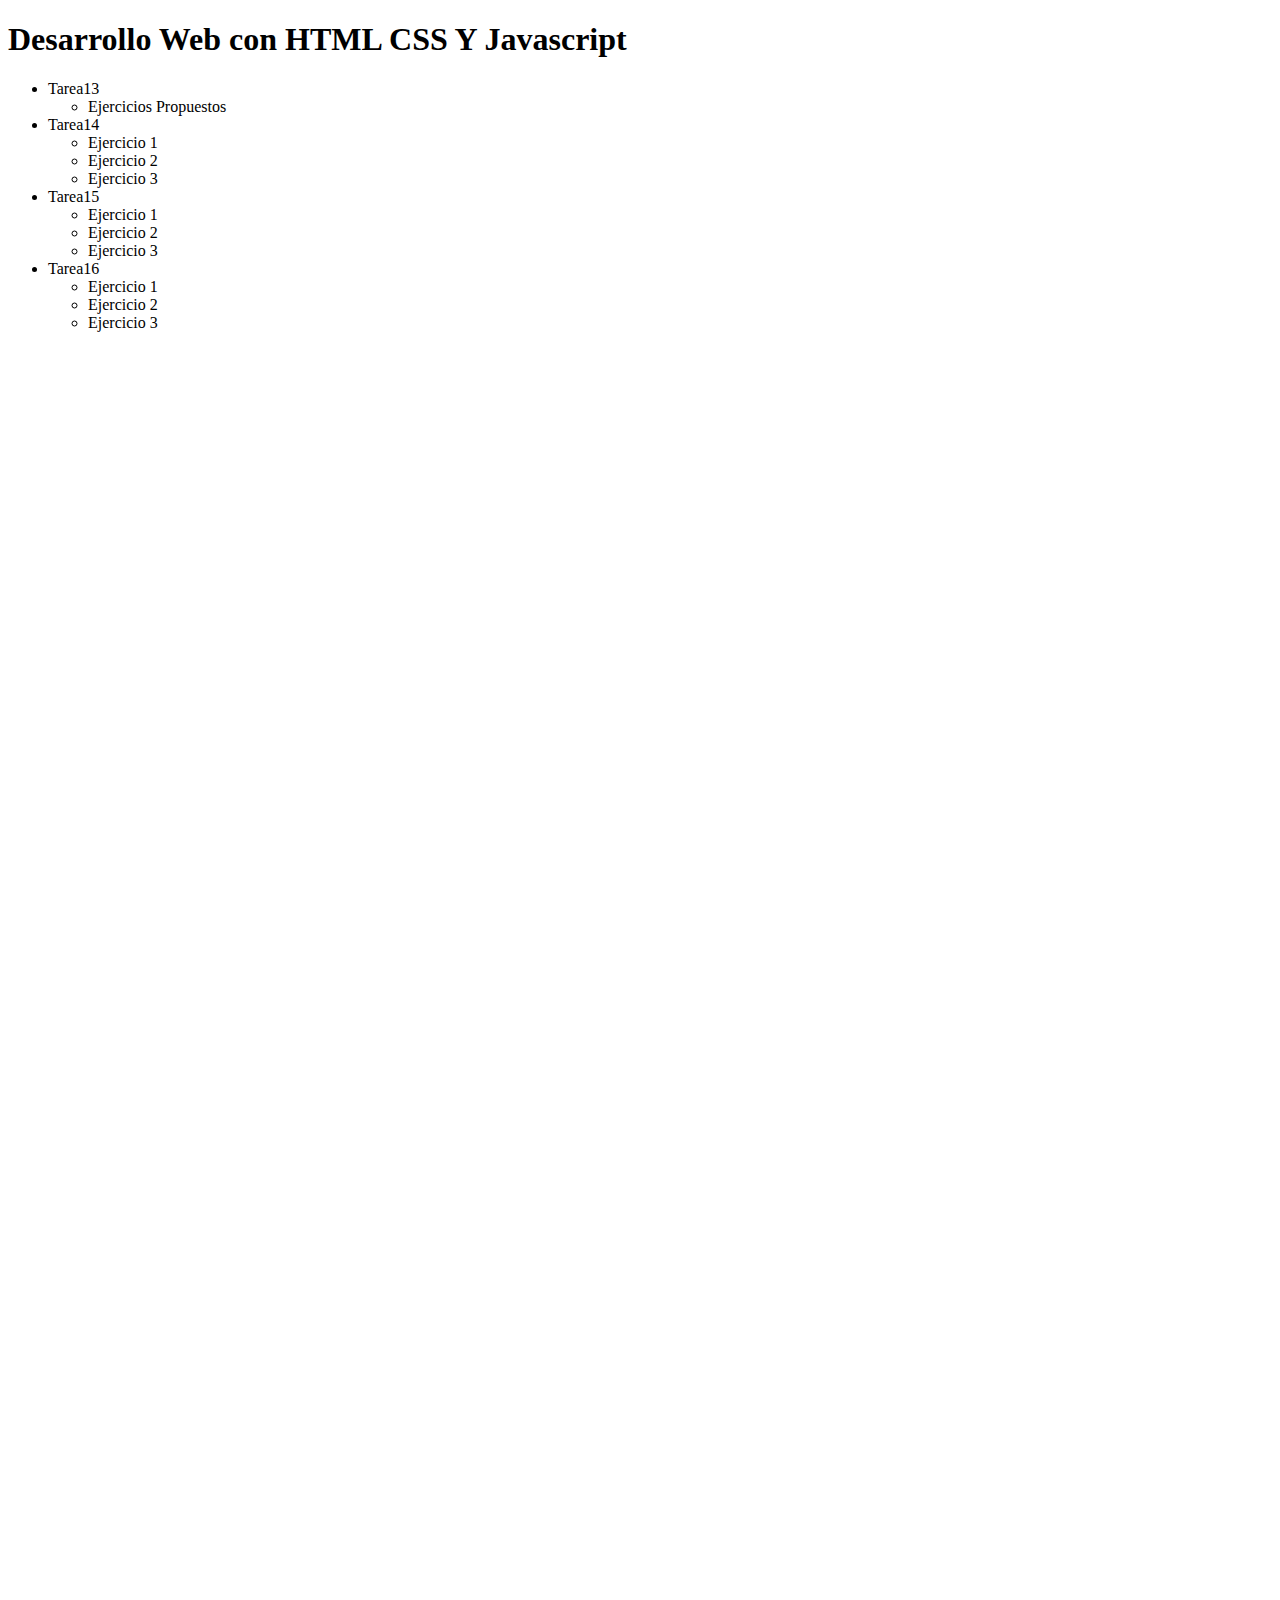
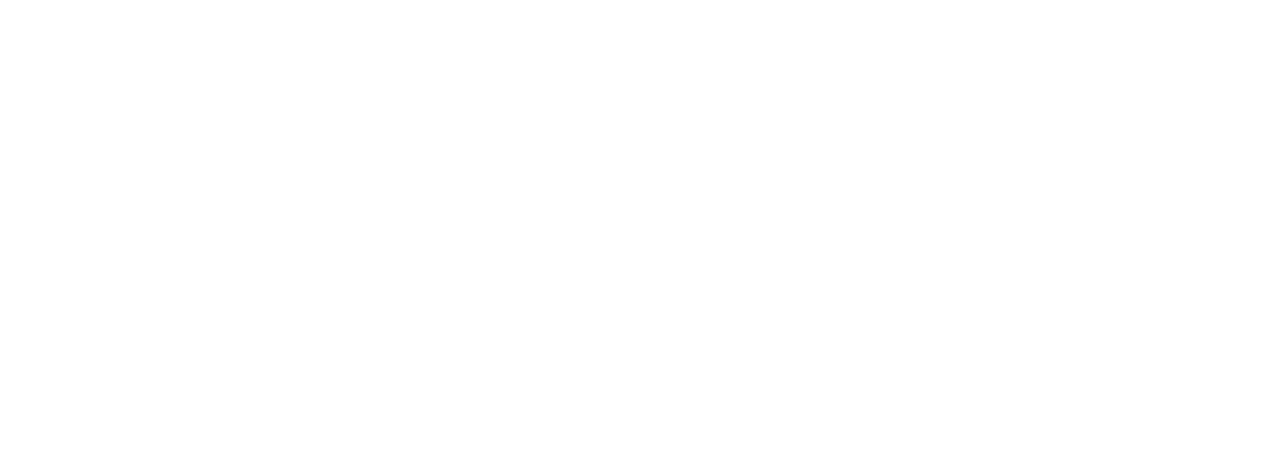
<file: index.html>
<!DOCTYPE html>
<html lang="es">
<head>
    <meta charset="UTF-8">
    <meta http-equiv="X-UA-Compatible" content="IE=edge">
    <meta name="viewport" content="width=device-width, initial-scale=1.0">
    <link href="https://cdn.jsdelivr.net/npm/bootstrap@5.0.2/dist/css/bootstrap.min.css" rel="stylesheet" integrity="sha384-EVSTQN3/azprG1Anm3QDgpJLIm9Nao0Yz1ztcQTwFspd3yD65VohhpuuCOmLASjC" crossorigin="anonymous">
    <script src="https://cdn.jsdelivr.net/npm/bootstrap@5.0.2/dist/js/bootstrap.bundle.min.js" integrity="sha384-MrcW6ZMFYlzcLA8Nl+NtUVF0sA7MsXsP1UyJoMp4YLEuNSfAP+JcXn/tWtIaxVXM" crossorigin="anonymous"></script>
    <link rel="stylesheet" href="">
    <title>Tareas del 13-16</title>
</head>
<body>
    <h1>Desarrollo Web con HTML CSS Y Javascript</h1>
    <nav class="navbar navbar-expand-lg navbar-light bg-primary">
        <section class="container-fluid">
            <ul class="navbar-nav me-auto mb-2 mb-lg-0">
              <li class="nav-item dropdown">
                <a class="nav-link dropdown-toggle fw-bold fs-4" role="button" data-bs-toggle="dropdown" aria-expanded="false"  aria-current="page" id="btntarea13" >Tarea13</a>
                <ul class="dropdown-menu" aria-labelledby="navbarDropdown">
                    <li><a class="dropdown-item" id="btntarea13p" role="button" aria-current="page">Ejercicios Propuestos</a></li>
                </ul>    
              </li>
              <!-- Tarea 14 -->
              <li class="nav-item dropdown">
                <a class="nav-link dropdown-toggle fw-bold fs-4" role="button" data-bs-toggle="dropdown" aria-expanded="false"  aria-current="page" id="btntarea14">Tarea14</a>
                <ul class="dropdown-menu" aria-labelledby="navbarDropdown">
                    <li><a class="dropdown-item"   id="btntarea14e1" role="button" aria-current="page">Ejercicio 1</a></li>
                    <li><a class="dropdown-item" id="btntarea14e2" role="button" aria-current="page">Ejercicio 2</a></li>
                    <li><a class="dropdown-item"  id="btntarea14e3" role="button" aria-current="page">Ejercicio 3</a></li>
                </ul>
                
                <!-- Tarea 15 -->
              <li class="nav-item dropdown">
                <a class="nav-link dropdown-toggle fw-bold fs-4" role="button" data-bs-toggle="dropdown" aria-expanded="false"  aria-current="page" id="btntarea15">Tarea15</a>
                <ul class="dropdown-menu" aria-labelledby="navbarDropdown">
                    <li><a class="dropdown-item"   id="btntarea15e1" role="button" aria-current="page">Ejercicio 1</a></li>
                    <li><a class="dropdown-item" id="btntarea15e2" role="button" aria-current="page">Ejercicio 2</a></li>
                    <li><a class="dropdown-item"  id="btntarea15e3" role="button" aria-current="page">Ejercicio 3</a></li>
                </ul>    
              </li>

              <!-- Tarea 16 -->
              <li class="nav-item dropdown">
                <a class="nav-link dropdown-toggle fw-bold fs-4" role="button" data-bs-toggle="dropdown" aria-expanded="false"  aria-current="page">Tarea16</a>
                <ul class="dropdown-menu" aria-labelledby="navbarDropdown">
                    <li><a class="dropdown-item"   id="btntarea16e1" role="button" aria-current="page">Ejercicio 1</a></li>
                    <li><a class="dropdown-item" id="btntarea16e2" role="button" aria-current="page">Ejercicio 2</a></li>
                    <li><a class="dropdown-item"  id="btntarea16e3" role="button" aria-current="page">Ejercicio 3</a></li>
                </ul>    
              </li>
              </li>
            </ul>
        </section>
      </nav>

      <iframe id="frame"
    name="frame"
    title="frame1"
    width="1000"
    height="1700"
    frameborder="0"
    scrolling="no"
    marginheight="0"
    marginwidth="0"
    src="">
</iframe>
</body>
</html>
<script src="js/funciones.js"> </script>
</file>
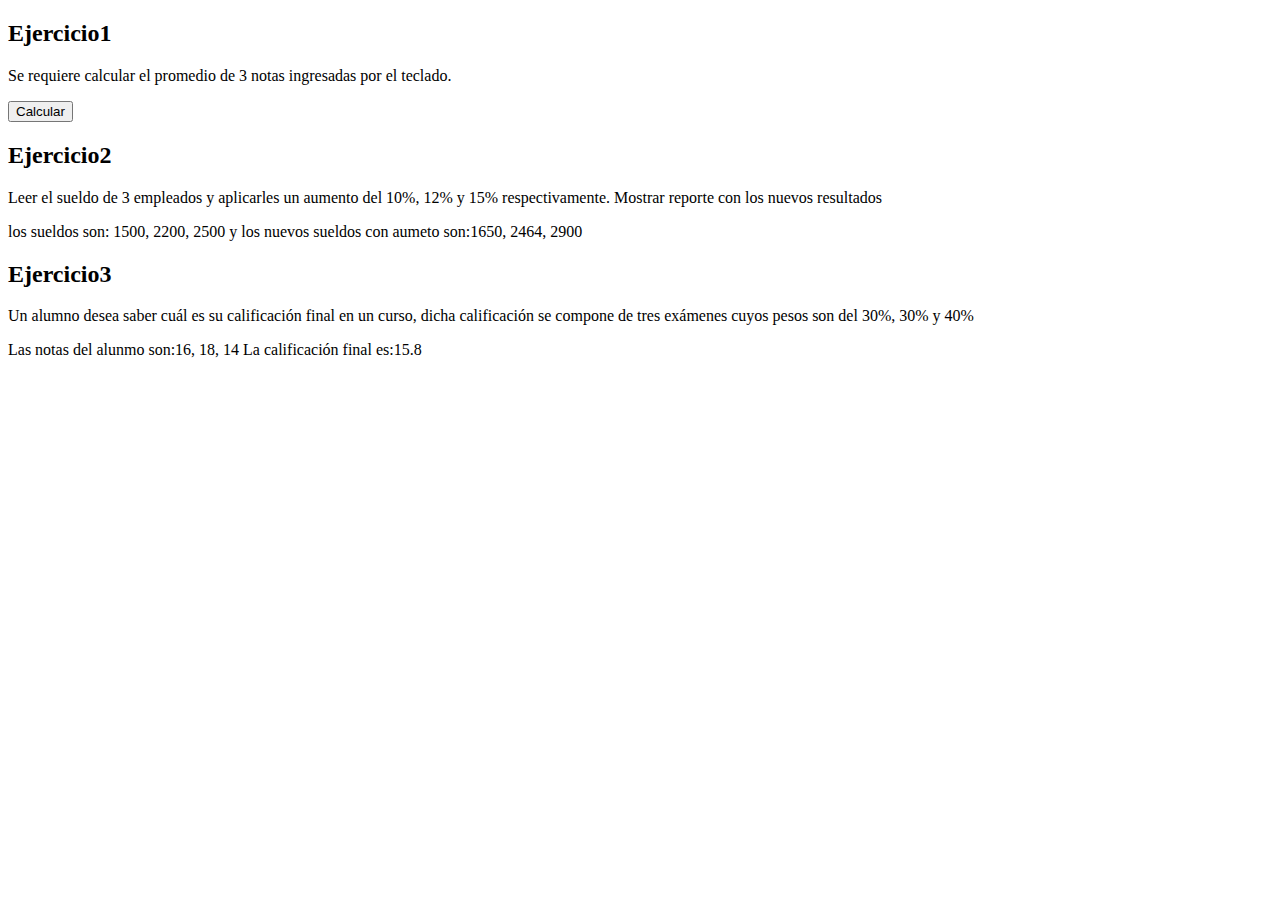
<file: tarea13.html>
<!DOCTYPE html>
<html lang="en">
<head>
    <meta charset="UTF-8">
    <meta http-equiv="X-UA-Compatible" content="IE=edge">
    <meta name="viewport" content="width=device-width, initial-scale=1.0">
    <title>Document</title>
</head>
<body>
    <h2>Ejercicio1</h2>
    <p>Se requiere calcular el promedio de 3 notas ingresadas por el teclado.</p>
    <p id="resultado1"></p>
    <input type="button" value="Calcular" id="btnre1">

    <h2>Ejercicio2</h2>
    <p>Leer el sueldo de 3 empleados y aplicarles un aumento del 10%, 12% y 15% respectivamente. Mostrar reporte con los nuevos resultados</p>
    <p id="resultado2"></p>

    <h2>Ejercicio3</h2>
    <p>Un alumno desea saber cuál es su calificación final en un curso, dicha calificación se compone de tres exámenes cuyos pesos son del 30%, 30% y 40%</p>
    <p id="resultado3"></p>
</body>
</html>
<script src="js/funciones13.js"></script>
</file>
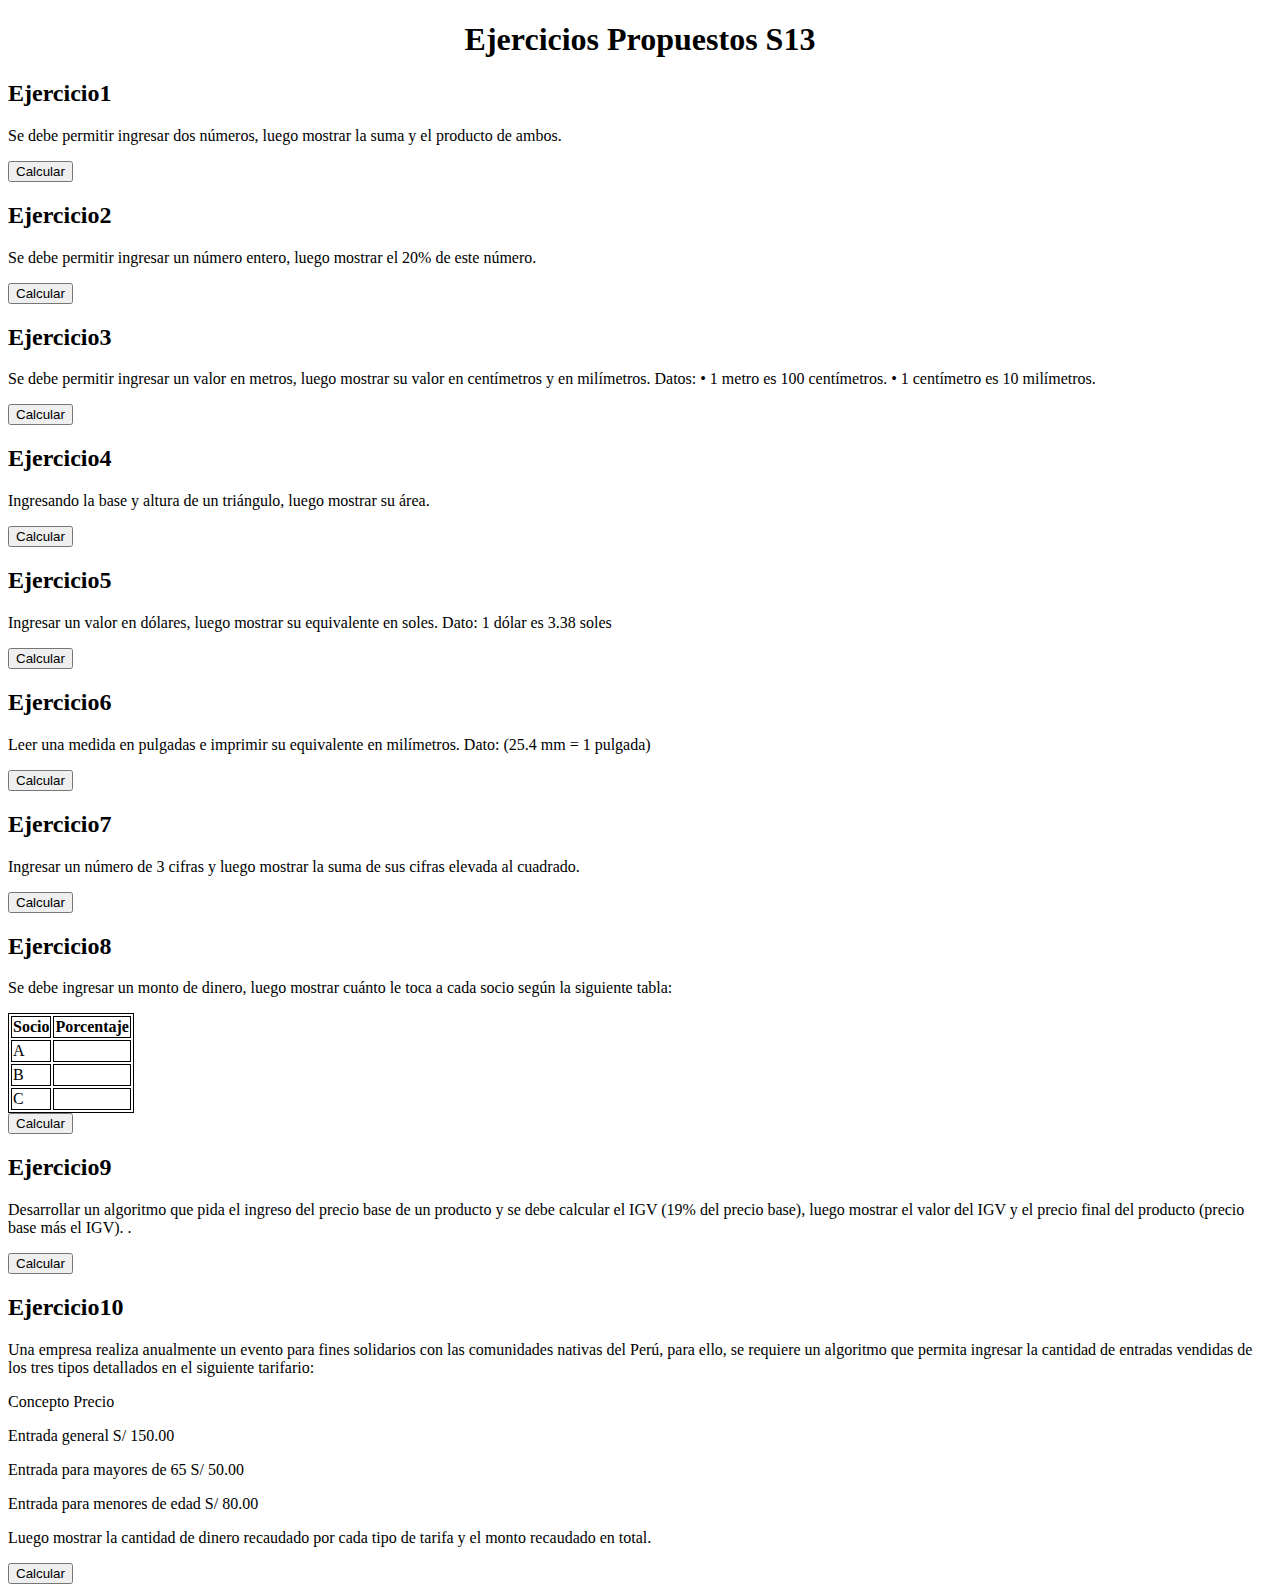
<file: tarea13p.html>
<!DOCTYPE html>
<html lang="es">
<head>
    <meta charset="UTF-8">
    <meta http-equiv="X-UA-Compatible" content="IE=edge">
    <meta name="viewport" content="width=device-width, initial-scale=1.0">
    <link rel="stylesheet" href="css/style.css">
    <title>Ejercicios Propuestos</title>
</head>
<body>
    <h1>Ejercicios Propuestos S13</h1>
    <h2>Ejercicio1</h2>
    <p>Se debe permitir ingresar dos números, luego mostrar la suma y el producto de ambos. </p>
    <p id="resultado1"></p>
    <input type="button" value="Calcular" id="btnresultado1">
    <h2>Ejercicio2</h2>
    <p>Se debe permitir ingresar un número entero, luego mostrar el 20% de este número.  </p>
    <p id="resultado2"></p>
    <input type="button" value="Calcular" id="btnresultado2">
    <h2>Ejercicio3</h2>
    <p>Se debe permitir ingresar un valor en metros, luego mostrar su valor en centímetros y en milímetros.  
        Datos:  
        • 1 metro es 100 centímetros. 
        • 1 centímetro es 10 milímetros. 
         </p>
    <p id="resultado3"></p>
    <input type="button" value="Calcular" id="btnresultado3">
    
    <h2>Ejercicio4</h2>
    <p>Ingresando la base y altura de un triángulo, luego mostrar su área.</p>
    <p id="resultado4"></p>
    <input type="button" value="Calcular" id="btnresultado4">
    <h2>Ejercicio5</h2>
    <p>Ingresar un valor en dólares, luego mostrar su equivalente en soles. Dato: 1 dólar es 3.38 soles</p>
    <p id="resultado5"></p>
    <input type="button" value="Calcular" id="btnresultado5">
    <h2>Ejercicio6</h2>
    <p>Leer una medida en pulgadas e imprimir su equivalente en milímetros. 
        Dato: (25.4 mm = 1 pulgada)
        </p>
    <p id="resultado6"></p>
    <input type="button" value="Calcular" id="btnresultado6">
    <h2>Ejercicio7</h2>
    <p>Ingresar un número de 3 cifras y luego mostrar la suma de sus cifras elevada al cuadrado.</p>
    <p id="resultado7"></p>
    <input type="button" value="Calcular" id="btnresultado7">
    <h2>Ejercicio8</h2>
    <p>Se debe ingresar un monto de dinero, luego mostrar cuánto le toca a cada socio según la siguiente tabla:
        </p>
    <table class="border">
        <thead >
            <tr >
                <th>Socio</th>
                <th>Porcentaje</th>
            </tr>
        </thead>
        <tbody>
            <tr>
                <td>A</td>
                <td id="porcentajea"></td>
            </tr>
            <tr>
                <td>B</td>
                <td id="porcentajeb"></td>
            </tr>
            <tr>
                <td>C</td>
                <td id="porcentajec"></td>
            </tr>
        </tbody>
    </table>
    <input type="button" value="Calcular" id="btnresultado8">
    <h2>Ejercicio9</h2>
    <p>Desarrollar un algoritmo que pida el ingreso del precio base de un producto y se debe calcular el IGV (19% del precio base), luego mostrar el valor del IGV y el precio final del producto (precio base más el IGV). 
        .</p>
    <p id="resultado9"></p>
    <input type="button" value="Calcular" id="btnresultado9">
    <h2>Ejercicio10</h2>
    <p>Una empresa realiza anualmente un evento para fines solidarios con las comunidades nativas del Perú, para ello, se requiere un algoritmo que permita ingresar la cantidad de entradas vendidas de los tres tipos detallados en el siguiente tarifario: 
        </p>
    <p>Concepto Precio </p>  
    <p>Entrada general S/ 150.00 </p> 
    <p>Entrada para mayores de 65 S/ 50.00</p>
    <p>Entrada para menores de  edad S/ 80.00 </p>
    <p>Luego mostrar la cantidad de dinero recaudado por cada tipo de tarifa y el monto recaudado en total. </p>
        
    <p id="resultado10"></p>
    <input type="button" value="Calcular" id="btnresultado10">
</body>
</html>
<script src="js/funciones13p.js"></script>
</file>
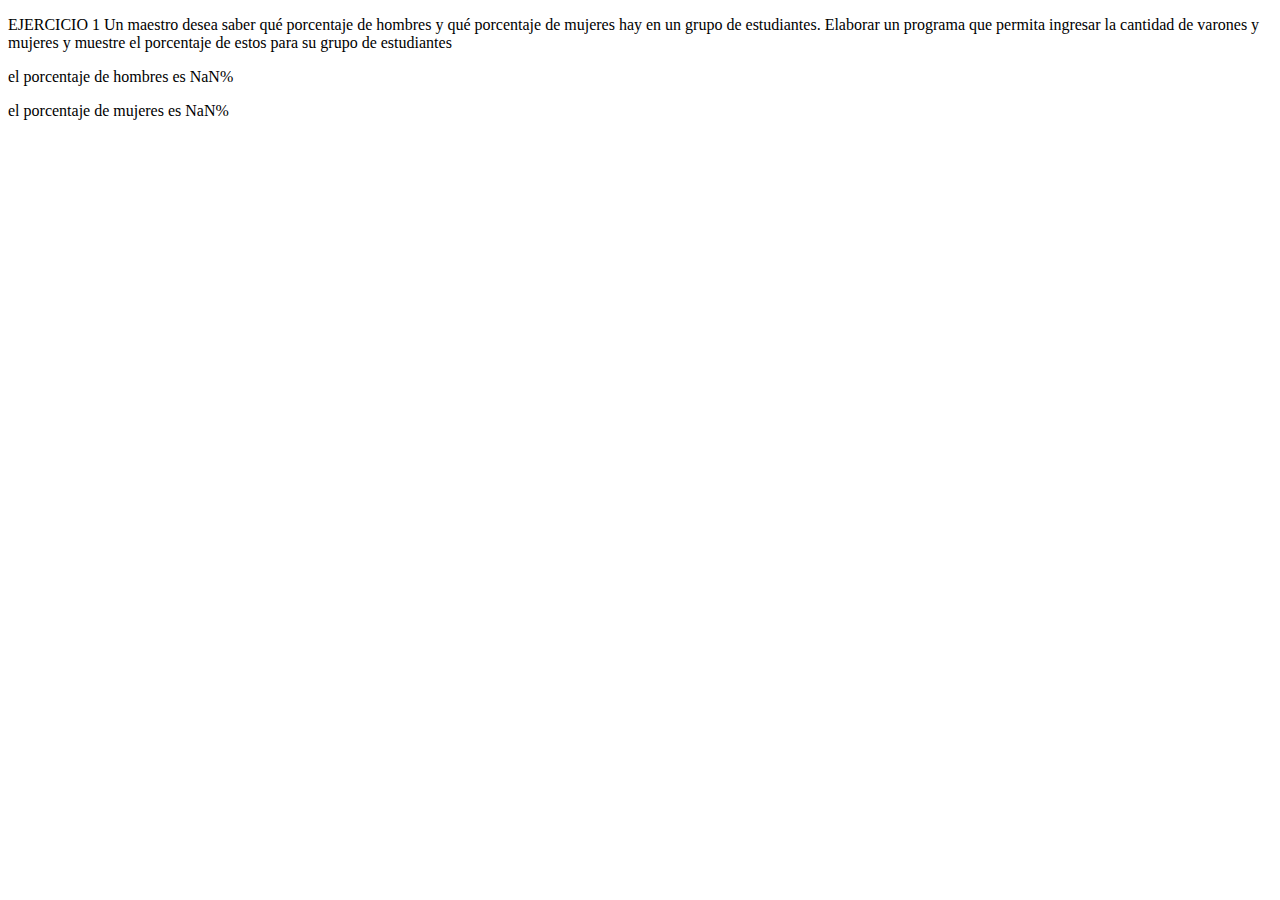
<file: tarea14e1.html>
<!DOCTYPE html>
<html lang="en">
<head>
    <meta charset="UTF-8">
    <meta http-equiv="X-UA-Compatible" content="IE=edge">
    <meta name="viewport" content="width=device-width, initial-scale=1.0">
    <title>Ekercicio 1</title>
</head>
<body>
    <p>EJERCICIO 1
        Un maestro desea saber qué porcentaje de hombres y qué porcentaje de mujeres hay en un grupo de estudiantes. Elaborar un programa que permita ingresar la cantidad de varones y mujeres y muestre el porcentaje de estos para su grupo de estudiantes
        </p>
    <p id="hombres"></p> 
    <p id="mujeres"></p>   
</body>
</html>
<script src="js/funciones14e1.js"></script>
</file>
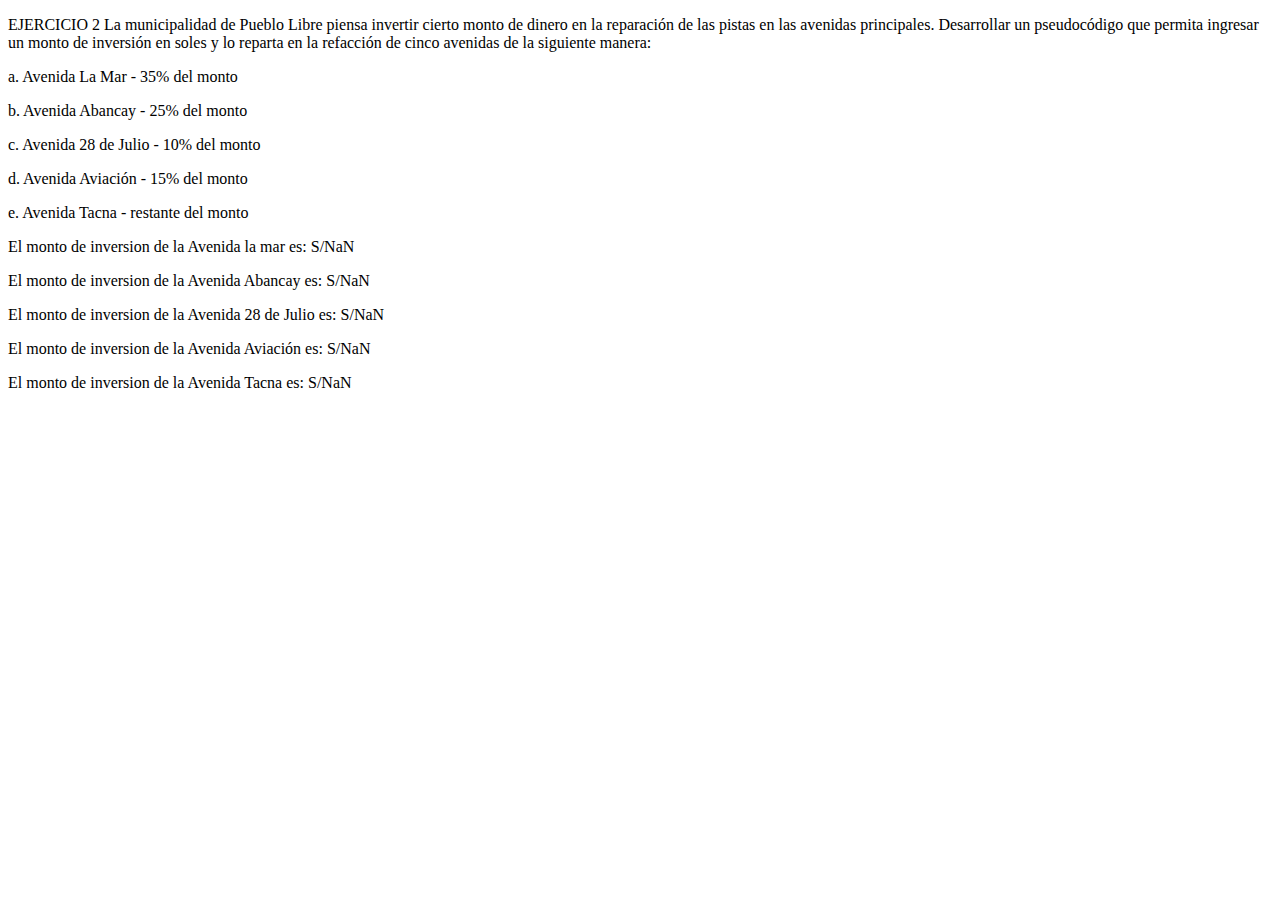
<file: tarea14e2.html>
<!DOCTYPE html>
<html lang="en">
<head>
    <meta charset="UTF-8">
    <meta http-equiv="X-UA-Compatible" content="IE=edge">
    <meta name="viewport" content="width=device-width, initial-scale=1.0">
    <title>Ejercicio 2</title>
</head>
<body>
    <p>EJERCICIO 2
        La municipalidad de Pueblo Libre piensa invertir cierto monto de dinero en la reparación de las pistas en las avenidas principales. Desarrollar un pseudocódigo que permita ingresar un monto de inversión en soles y lo reparta en la refacción de cinco avenidas de la siguiente manera: 
    </p>
    <p>a. Avenida La Mar - 35% del monto </p>
    <p>b. Avenida Abancay - 25% del monto </p>
    <p> c. Avenida 28 de Julio - 10% del monto </p>
    <p> d. Avenida Aviación - 15% del monto </p>
    <p> e. Avenida Tacna - restante del monto </p>
    <p id="avenidaA"></p>
    <p id="avenidaB"></p>
    <p id="avenidaC"></p>
    <p id="avenidaD"></p>
    <p id="avenidaE"></p>
</body>
</html>
<script src="js/funciones14e2.js"></script>
</file>
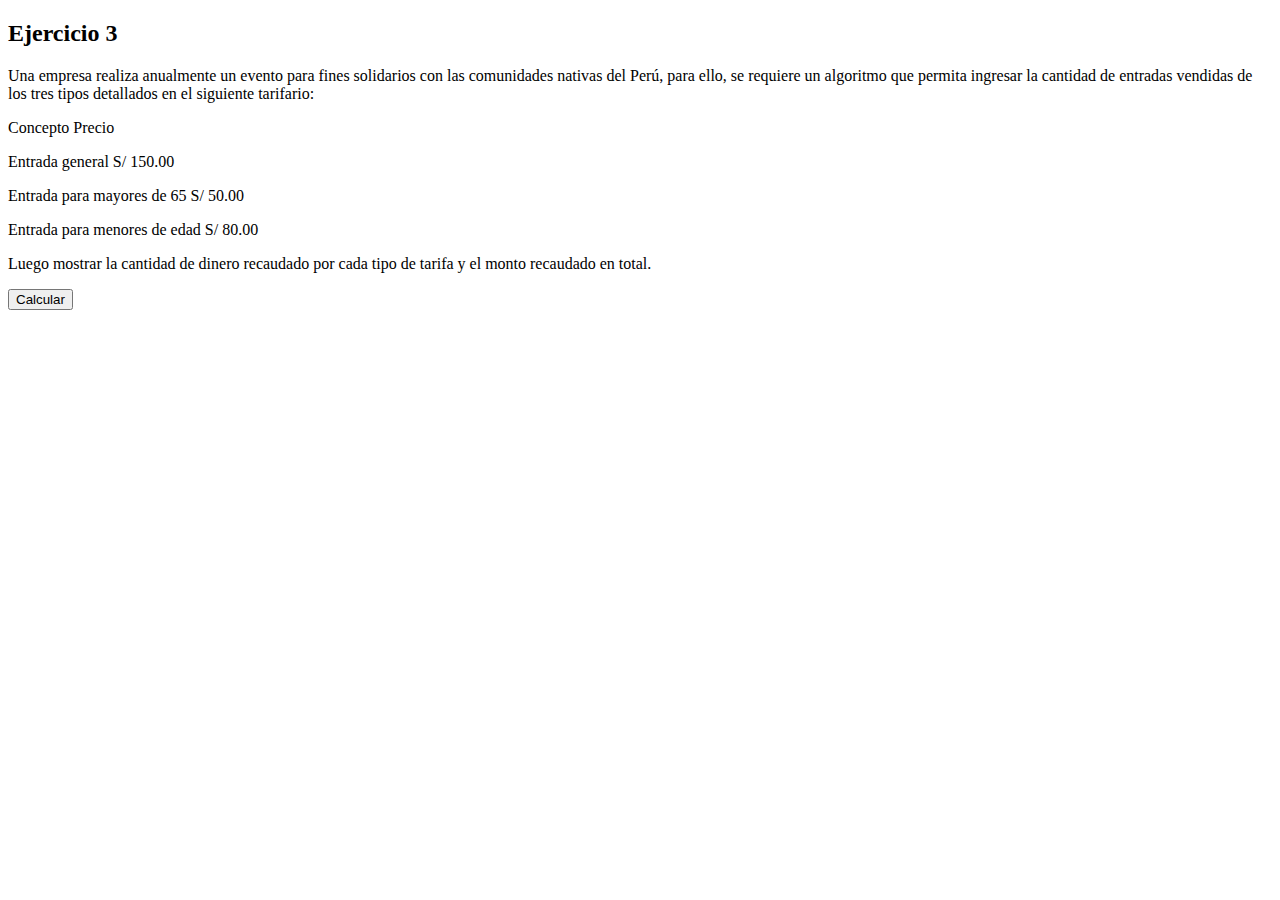
<file: tarea14e3.html>
<!DOCTYPE html>
<html lang="en">
<head>
    <meta charset="UTF-8">
    <meta http-equiv="X-UA-Compatible" content="IE=edge">
    <meta name="viewport" content="width=device-width, initial-scale=1.0">
    <title>Ejercicio 3</title>
</head>
<body>
    <h2>Ejercicio 3</h2>
    <p>Una empresa realiza anualmente un evento para fines solidarios con las comunidades nativas del Perú, para ello, se requiere un algoritmo que permita ingresar la cantidad de entradas vendidas de los tres tipos detallados en el siguiente tarifario: 
        </p>
    <p>Concepto Precio </p>  
    <p>Entrada general S/ 150.00 </p> 
    <p>Entrada para mayores de 65 S/ 50.00</p>
    <p>Entrada para menores de  edad S/ 80.00 </p>
    <p>Luego mostrar la cantidad de dinero recaudado por cada tipo de tarifa y el monto recaudado en total. </p>
    <p id="resultado"></p>
    <input type="button" value="Calcular" id="btnresultado">
</body>
</html>
<script src="js/funciones14e3.js"></script>
</file>
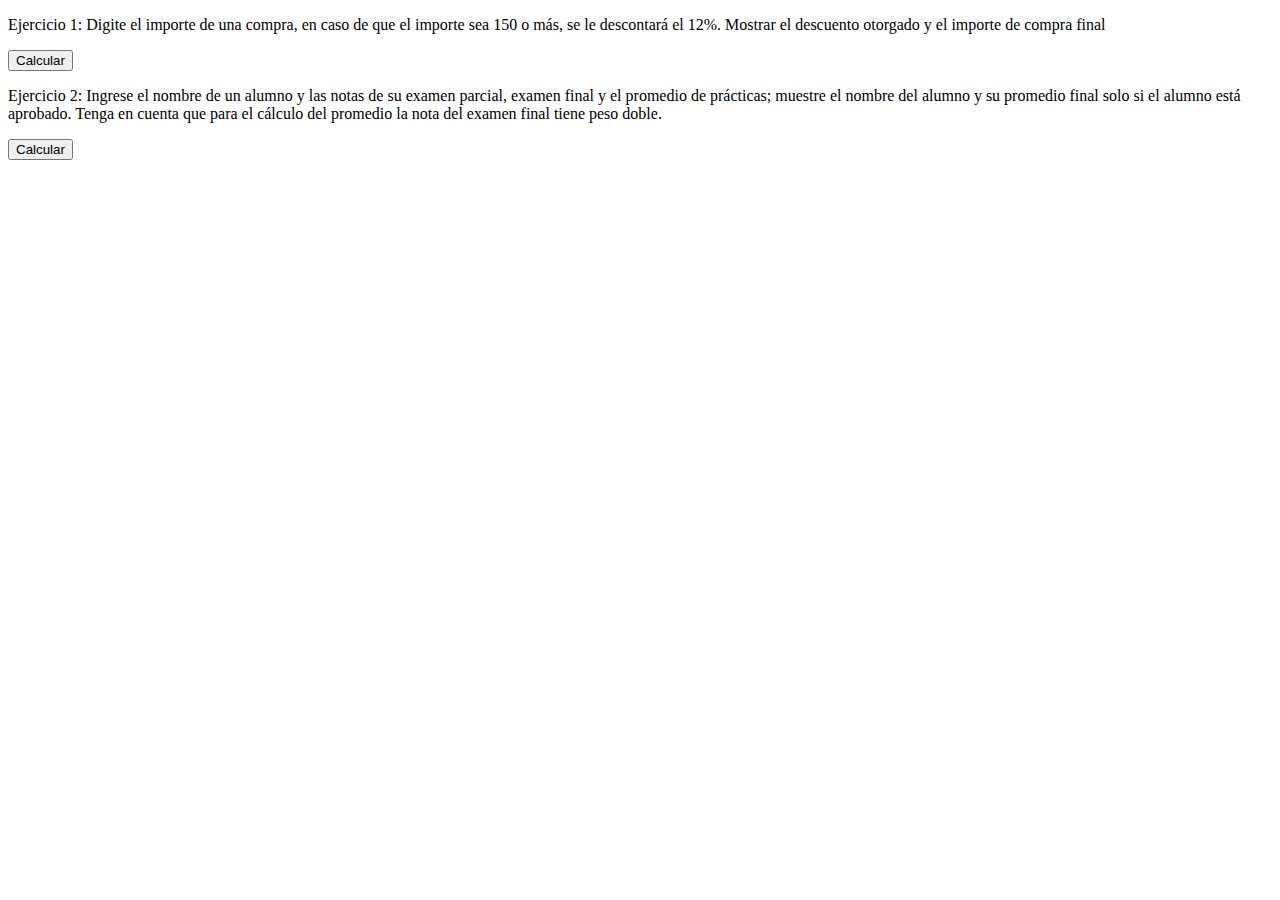
<file: tarea15.html>
<!DOCTYPE html>
<html lang="en">
<head>
    <meta charset="UTF-8">
    <meta http-equiv="X-UA-Compatible" content="IE=edge">
    <meta name="viewport" content="width=device-width, initial-scale=1.0">
    <title>Document</title>
</head>
<body>
    <p>Ejercicio 1: Digite el importe de una compra, en caso de que el importe sea 150 o más, se le descontará el 12%. Mostrar el descuento otorgado y el importe de compra final 
    </p>
    <p id="importefinal"></p>
    <input type="button" value="Calcular" id="btncalcular">
    <p>Ejercicio 2: Ingrese el nombre de un alumno y las notas de su examen parcial, examen final y el promedio de prácticas; muestre el nombre del alumno y su promedio final solo si el alumno está aprobado. Tenga en cuenta que para el cálculo del promedio la nota del examen final tiene peso doble.
    </p>
    <p id="resultado"></p>
    <input type="button" value="Calcular" id="btncalcular1">
</body>
</html>
<script src="js/funciones15.js"></script>
</file>
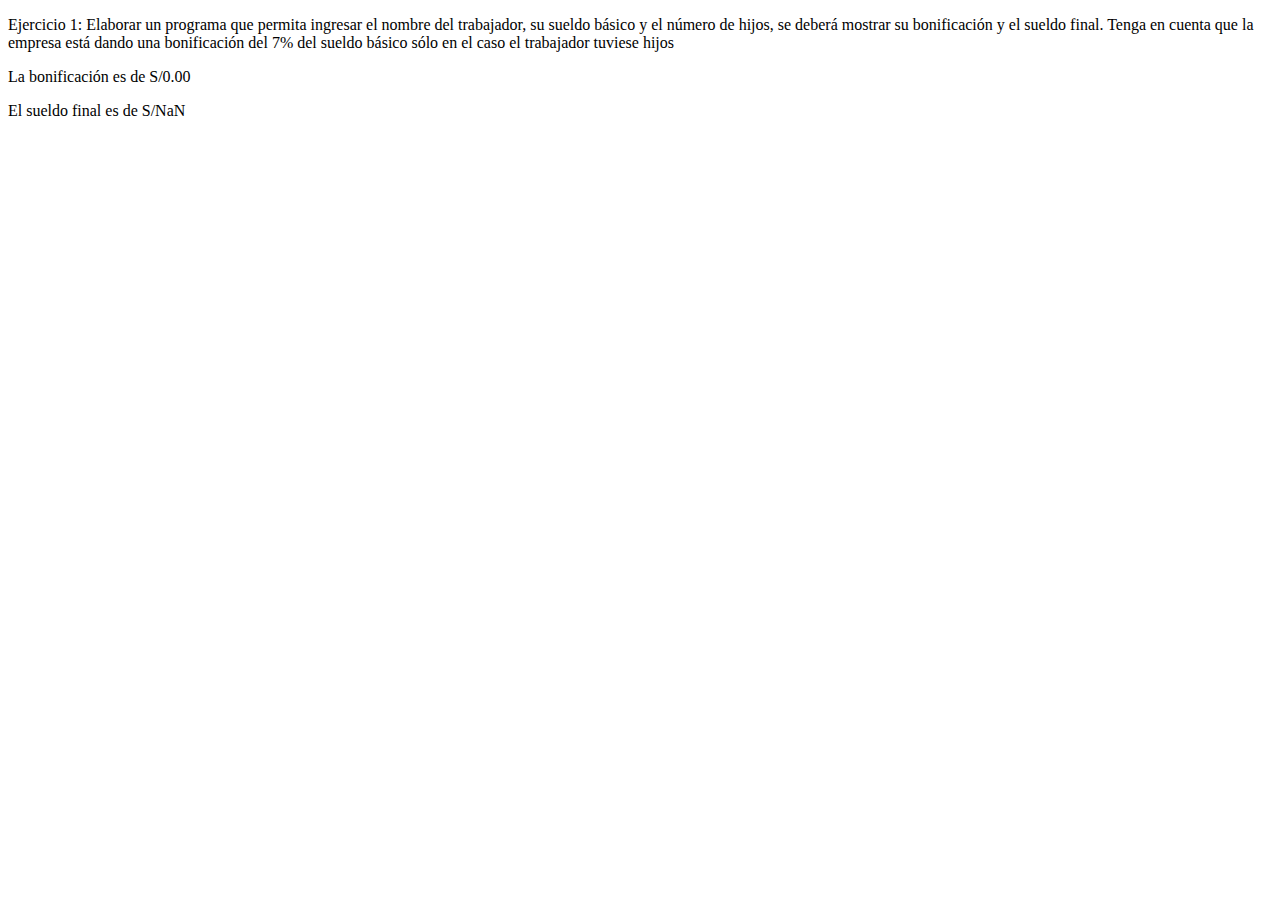
<file: tarea15e1.html>
<!DOCTYPE html>
<html lang="en">
<head>
    <meta charset="UTF-8">
    <meta http-equiv="X-UA-Compatible" content="IE=edge">
    <meta name="viewport" content="width=device-width, initial-scale=1.0">
    <title>Document</title>
</head>
<body>
    <p>Ejercicio 1: Elaborar un programa que permita ingresar el nombre del trabajador, su sueldo básico y el número de hijos, se deberá mostrar su bonificación y el sueldo final.  Tenga en cuenta que la empresa está dando una bonificación del 7% del sueldo básico sólo en el caso el trabajador tuviese hijos</p>
    <p id="resultado1"></p>
    <p id="resultado2"></p>
    
</body>
</html>
<script src="js/funciones15e1.js"></script>
</file>
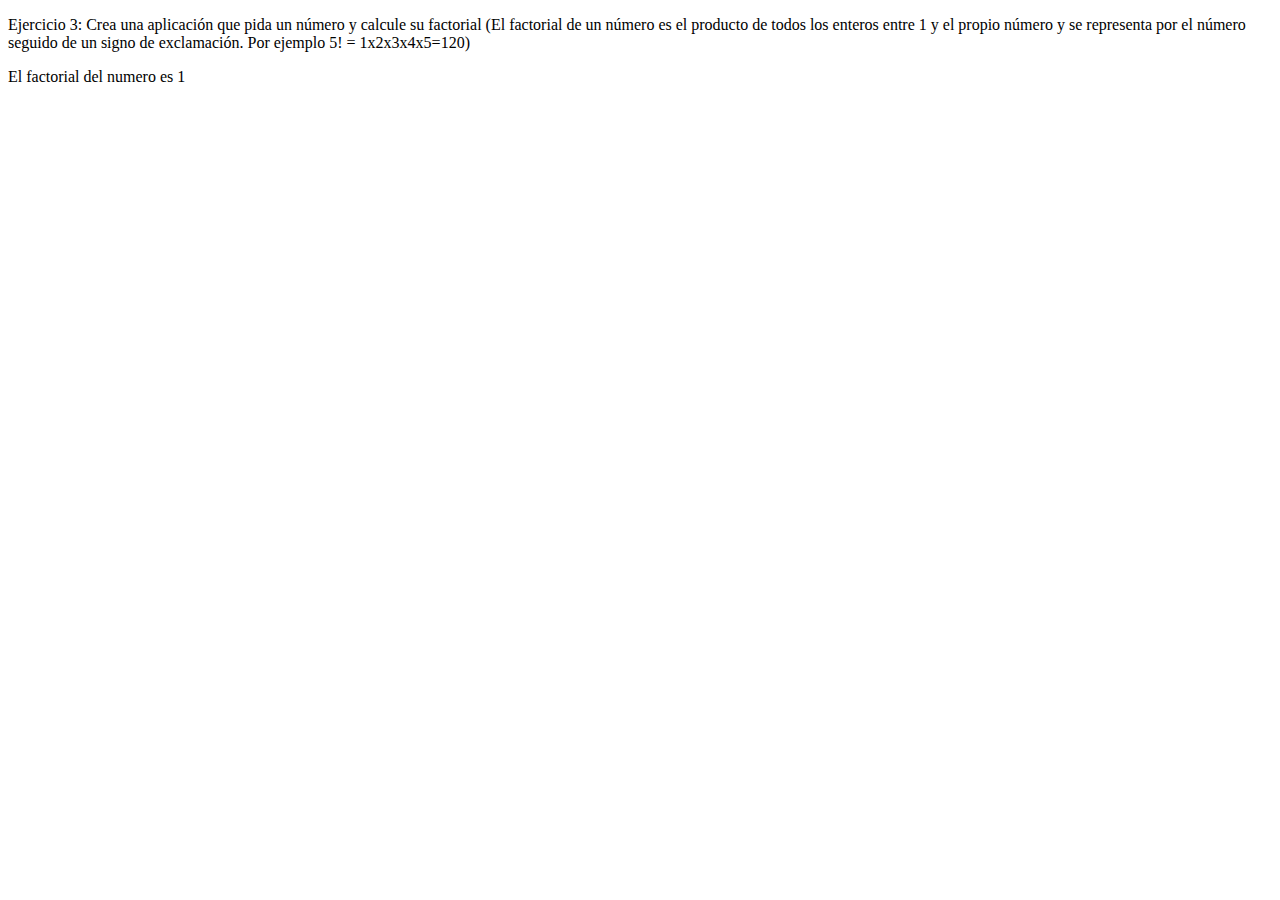
<file: tarea15e3.html>
<!DOCTYPE html>
<html lang="en">
<head>
    <meta charset="UTF-8">
    <meta http-equiv="X-UA-Compatible" content="IE=edge">
    <meta name="viewport" content="width=device-width, initial-scale=1.0">
    <title>Ejercicio 3</title>
</head>
<body>
    <p>Ejercicio 3: Crea una aplicación que pida un número y calcule su factorial (El factorial de un número es el producto de todos los enteros entre 1 y el propio número y se representa por el número seguido de un signo de exclamación. Por ejemplo 5! = 1x2x3x4x5=120)</p>
    <p id="resultado1"></p>
 
</body>
</html>
<script src="js/funciones15e3.js"></script>
</file>
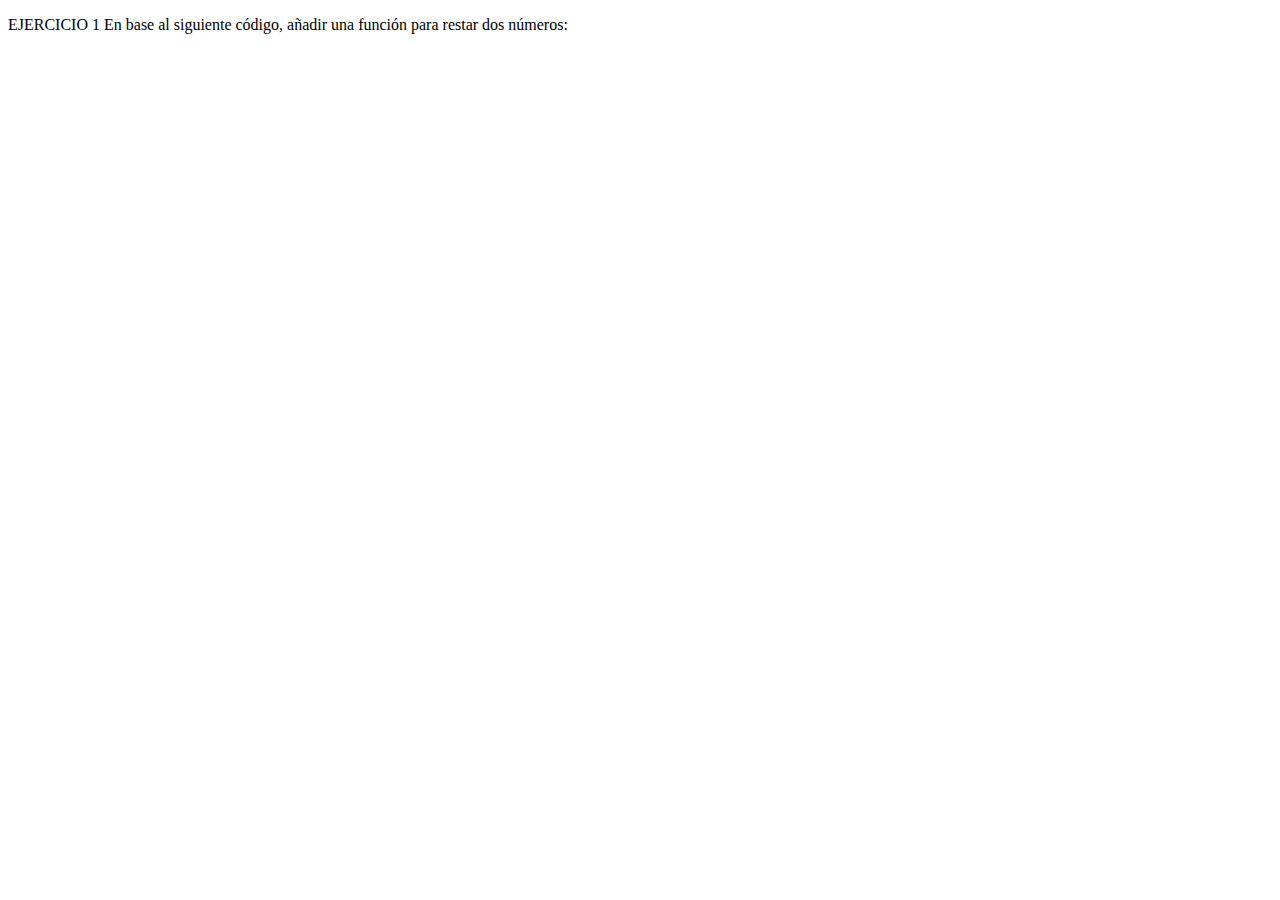
<file: tarea16e1.html>
<!DOCTYPE html>
<html lang="en">
<head>
    <meta charset="UTF-8">
    <meta http-equiv="X-UA-Compatible" content="IE=edge">
    <meta name="viewport" content="width=device-width, initial-scale=1.0">
    <title>Ejercicio 1</title>
</head>
<body>
    <p>EJERCICIO 1
        En base al siguiente código, añadir una función para restar dos números:
        </p
</body>
</html>
<script src="js/funciones161.js"></script>
</file>
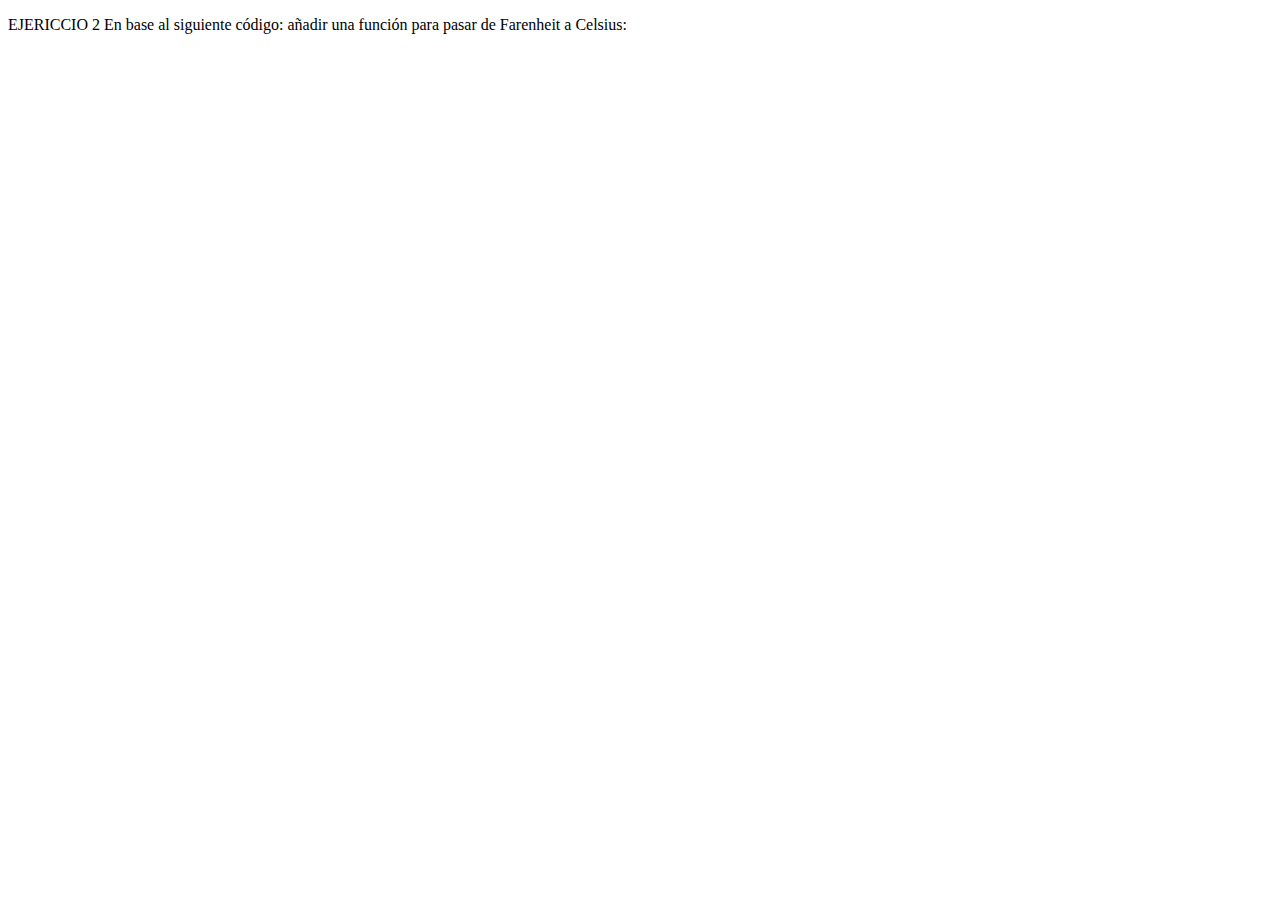
<file: tarea16e2.html>
<!DOCTYPE html>
<html lang="en">
<head>
    <meta charset="UTF-8">
    <meta http-equiv="X-UA-Compatible" content="IE=edge">
    <meta name="viewport" content="width=device-width, initial-scale=1.0">
    <title>Ejercico2</title>
</head>
<body>
    <p>EJERICCIO 2
En base al siguiente código: añadir una función para pasar de Farenheit a Celsius: 

        </p
    
</body>
</html>
<script src="js/funciones162.js"></script>
</file>
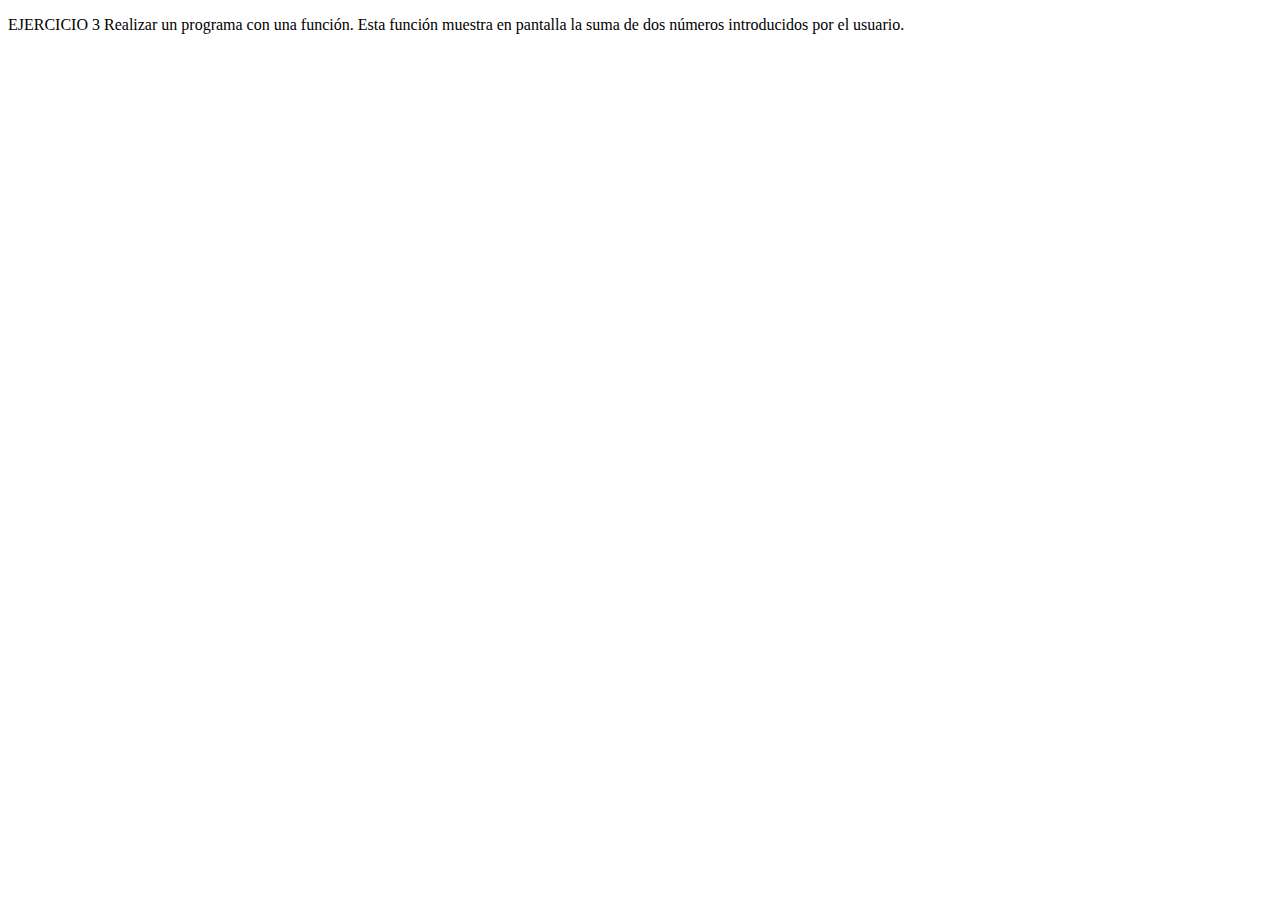
<file: tarea16e3.html>
<!DOCTYPE html>
<html lang="en">
<head>
    <meta charset="UTF-8">
    <meta http-equiv="X-UA-Compatible" content="IE=edge">
    <meta name="viewport" content="width=device-width, initial-scale=1.0">
    <title>Document</title>
</head>
<body>
    <p>EJERCICIO 3
        Realizar un programa con una función. Esta función muestra en pantalla la suma de dos números introducidos por el usuario.
        
        </p>
</body>
</html>
<script src="js/funciones163.js"></script>
</file>
<file: css/style.css>
table{
    border: black 1px solid;
}
td, th {
    border: black 1px solid;
  }

h1{
    display: flex;
    justify-content: center;
}
</file>
